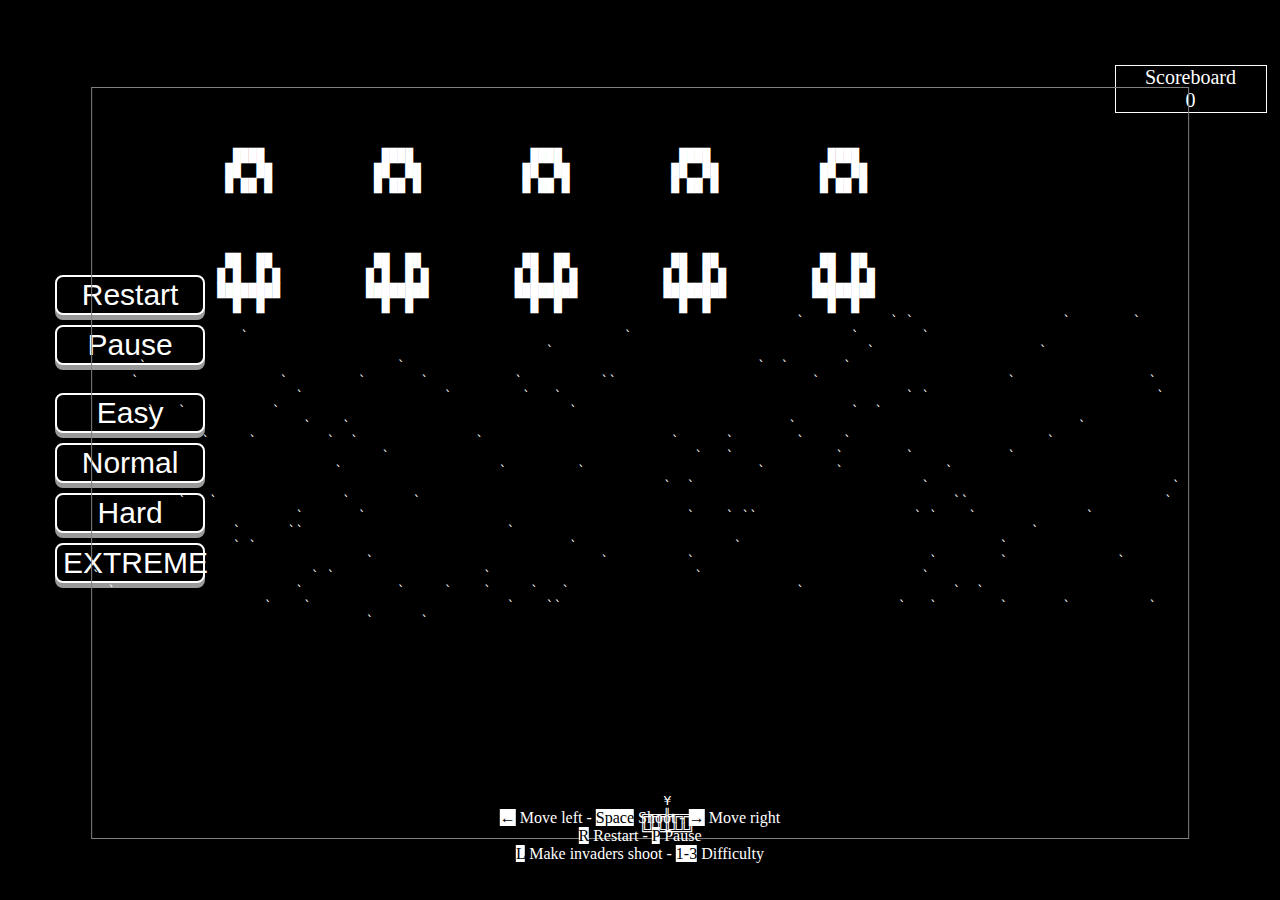
<file: index.html>
<!doctype html>

<html lang="en">

<head>
	<!-- Global site tag (gtag.js) - Google Analytics -->
	<script async src="https://www.googletagmanager.com/gtag/js?id=UA-71941062-3"></script>
	<script>
		window.dataLayer = window.dataLayer || [];

		function gtag() {
			dataLayer.push(arguments);
		}
		gtag('js', new Date());

		gtag('config', 'UA-71941062-3');
	</script>

	<meta charset="utf-8">
	<title>HACKINVADERS</title>
	<link rel="stylesheet" href="style.css">
</head>

<body>
	<div class="controls-box">
		<button class="button" onclick="location.reload()">Restart</button> <!-- creates reload button -->
		<br>
		<button class="button" onclick="pause = !pause">Pause</button> <!-- creates pause button -->
		<br>
		<br>
		<button class="button" onclick="speed = 25">Easy</button> <!-- creates pause button -->
		<br>
		<button class="button" onclick="speed = 15">Normal</button> <!-- creates pause button -->
		<br>
		<button class="button" onclick="speed = 5">Hard</button> <!-- creates pause button -->
		<br>
		<button class="button" onclick="speed = 1; spaceshipOffsetSteps = 4;">EXTREME</button> <!-- creates pause button -->
	</div>
	<p class="scoreboard" id="scoreboard">SCOREBOARD<br>ERROR LOADING</p> <!-- adds scoreboard -->
	<pre id="console">
  		<!-- Hier landet später der Output aus Javascript -->
	</pre>
	<div class="controls-info">
		<span class="control-key">←</span> Move left - 
		<span class="control-key">Space</span> Shoot - 
		<span class="control-key">→</span> Move right
		<br> 
		<span class="control-key">R</span> Restart - 
		<span class="control-key">P</span> Pause
		<br>
		<span class="control-key">L</span> Make invaders shoot - 
		<span class="control-key">1-3</span> Difficulty
	</div>
	
	<script src="Helper.js"></script> <!-- imports Helper class -->
	<script src="Invader.js"></script> <!-- imports Invader class -->
	<script src="InvaderRow.js"></script> <!-- imports InvaderRow class -->
	<script src="Bullet.js"></script> <!-- imports Bullet class -->
	<script src="Laser.js"></script> <!-- imports Laser class -->
	<script>
		let renderStr = ""; // String of all characters printed on screen
		let rows = 50; // screen height
		let cols = 140; // screen width
		let cnt = 0;
		let spaceshipPos = Math.round(cols / 2); // spaceship position
		let currentBullets = []; // all currently visible bullets
		// let invaders = []; 
		let invaderRows = []; // array of all invader rows
		let obstacles = []; // array of all obstacles
		let run = 0; // var counting every render
		let run2 = 0; // var counting renders
		let xoffset = 0; // render x-offset of invaders and lasers
		const xoffsetSteps = 1; // count of character to jump each xoffset step 
		let yoffset = 0; // render y-offset of invaders and lasers
		let bulletId = 0; // var to count up and give each bullet an id
		let endOfGame = 0; // var to save game state / to handle end of game actions
		let speed = 15; // interval of runs to move invaders
		let invaderShotCount = 0; // 
		let spaceshipOffsetSteps = 1;
		let spaceship = [
			"   ¥   ",
			"╔╦╦╬╦╦╗",
			"╚╩╩╩╩╩╝"
		] // spaceship appereance
		let right = true; // sets invader move direction
		let pause = false; // game pause
		/*
		 *	SPIELELOGIK
		 */
		//Kugel abfeuern
		function newGame() { // creates new game
			//TODO Punktestände
			//TODO Invaders erzeugen und in Array (invaders) schreiben damit sie gerendet werden können
			// invaders.push(new Invader(5, 5, 10, 10, invId++));
			invaderRows.push(new InvaderRow(0, 2, cols, 5, 1, 5, 5, Math
				.random())); // creates instance of InvaderRow class & pushes it into array
			invaderRows.push(new InvaderRow(0, 10, cols, 5, 1, 5, 5, Math
				.random())); // creates instance of InvaderRow class & pushes it into array

			//Obstacles erzeugen
			obstacles.push({
				x: Math.round(cols / 2) - 5,
				y: rows - 10,
				width: 10,
				height: 3,
				char: "*"
			})
		}

		function fireBullet() {
			currentBullets.push(new Bullet(spaceshipPos + 3, rows - 3,
				bulletId++)); // creates instance of Bullet class & pushes it into array
		}





		//Spieler-Interaktionen verschicken
		document.addEventListener('keydown', (event) => {
			const keyCode = event.keyCode;
			if (endOfGame < 1) {
				if (keyCode === 37) {
					//Linke Pfeiltaste - Spaceship nach links bewegen
					spaceshipPos = Math.max(0, spaceshipPos - spaceshipOffsetSteps);
				} else if (keyCode === 39) {
					//Rechte Pfeiltaste - Spaceship nach rechts bewegen
					spaceshipPos = Math.min(cols - 7, spaceshipPos + spaceshipOffsetSteps);
				} else if (keyCode === 32) {
					//Leertase - Feuer!
					fireBullet();
				} else if (keyCode === 49) {
					speed = 25;
				} else if (keyCode === 50) {
					speed = 15;
				} else if (keyCode === 51) {
					speed = 5;
				} else if (keyCode === 52) {
					speed = 1;
					spaceshipOffsetSteps = 4;
				} else if (keyCode === 69) {
					// explode all invaders
					for (let r = 0; r < invaderRows.length; r++) {
						for (let i = 0; i < invaderRows[r].invaders.length; i++) {
							const invader = invaderRows[r].invaders[i];
							invader.explode();
						}
					}

				} else if (keyCode === 76) {
					// let invader (2nd row, 3rd invader)
					invaderRows[1].invaders[2].shootLaser();
				}
			}
			if (keyCode === 80) {
				// switch game pause
				pause = !pause;
			}
			if (keyCode === 82) {
				location.reload();
			}
		}, false);


		/*
		 * RENDERFUNKTIONEN
		 */
		function renderBackground(rows, cols) {
			//console.log("render "+cnt)
			let str = ""
			for (var i = 0; i < rows; i++) {
				for (var j = 0; j < cols; j++) {
					if (i == cnt + Math.round(Math.random() * 20)) str += "`"
					else str += " "
				}
				str += "\n"
			}
			cnt++;
			if (cnt > rows) cnt = 0;
			return str;
		}

		function renderSpaceship(posX, posY) {
			//Spaceship-Array	
			/*
			spaceship = ["   #   ",
				"#######",
				"#######"
			]
			*/

			for (var i = 0; i < spaceship.length; i++) {
				//Zeilenweise in String schreiben
				renderStr = Helper.setCharsAt(renderStr, Helper.xyToStringPos(posX, posY + i, cols), spaceship[i]);
			}
		}

		function renderObstacles() {
			obstacles.forEach((obstacle) => {
				for (var i = 0; i < obstacle.height; i++) {
					//Zeilenweise in String schreiben
					renderStr = Helper.setCharsAt(renderStr, Helper.xyToStringPos(obstacle.x, obstacle.y + i, cols), obstacle
						.char
						.repeat(obstacle
							.width));
				}
			});
		}

		function renderBullets() {
			//TODO: Prüfen ob eine Kugel einen Invader oder ein Obstacle trifft, wenn ja Aktion auslösen

			// get every invader
			for (let b = 0; b < currentBullets.length; b++) {
				for (let r = 0; r < invaderRows.length; r++) {
					for (let i = 0; i < invaderRows[r].invaders.length; i++) {
						const inv = invaderRows[r].invaders[i]; // current invader
						const bullet = currentBullets[b]; // current bullet
						// const dist = Math.sqrt((bullet.x - inv.posX + xoffset)^2 + (bullet.y - inv.posY + yoffset)^2);
						// const dist = Math.sqrt(Math.pow((bullet.x - inv.posX + xoffset), 2) + Math.pow((bullet.y - inv.posY + yoffset), 2));
						const dist = Math.sqrt(Math.pow((inv.posX + xoffset + inv.width - bullet.posX), 2) + Math.pow((inv.posY +
							yoffset + inv.height / 2 - bullet
							.posY), 2)); // calculate distance between invader and bullet
						//const dist = Math.sqrt(((inv.posX + xoffset) - bullet.x)^2 + ((inv.posY + yoffset) - bullet.y)^2);

						if (dist < inv.width / 2) { // check distance smaller than invader radius
							if (inv.explodeState < 1) { // check if invader exploded already
								bullet.posY = 0; // remove bullet
								invaderShotCount += 1; // increase invader shot count
							}
							inv.explode(); // explode invader
						}
					}

				}
			}

			//Kugeln entfernen die am oberen Rand angekommen sind ohne Treffer
			currentBullets = currentBullets.filter(bullet => bullet.posY > 1);
			//Kugeln einen Schritt weiter bewegen, dann rendern
			currentBullets.forEach((bullet) => {
				bullet.posY -= 1; // move bullet
				renderStr = Helper.setCharsAt(renderStr, Helper.xyToStringPos(bullet.posX, bullet.posY, cols),
				"|"); // print bullet
			})
		}
		let fun = false


		function renderLasers() {
			//TODO: Prüfen ob eine Kugel einen Invader oder ein Obstacle trifft, wenn ja Aktion auslösen

			// get every invader
			for (let r = 0; r < invaderRows.length; r++) {
				for (let i = 0; i < invaderRows[r].invaders.length; i++) {
					for (let l = 0; l < invaderRows[r].invaders[i].lasers.length; l++) {
						const laser = invaderRows[r].invaders[i].lasers[l]; // current laser


						const dist = Math.sqrt(Math.pow((laser.posX + xoffset - (spaceshipPos + 3)), 2) + Math.pow((laser
							.posY + yoffset - (rows - 2)), 2)); // calculate distance between laser and spaceship



						if (dist < 3) { // check distance is smaller than 3 
							if (endOfGame < 1) { // check game state
								endOfGame += 1; // increase game state
								speed = 5; // set render speed
								spaceship = []; // remove spaceship
							}
							/*
							if (inv.explodeState <= 1) {
								bullet.posY = 0;
							}
							*/
						}

						renderStr = Helper.setCharsAt(renderStr, Helper.xyToStringPos(spaceshipPos + 3, rows - 2, cols),
							"X") // add hit marker in spaceship when lasers on screen

						//Kugeln entfernen die am oberen Rand angekommen sind ohne Treffer
						invaderRows[r].invaders[i].lasers = invaderRows[r].invaders[i].lasers.filter(laser => laser.posY + yoffset <
							rows);
						//Kugeln einen Schritt weiter bewegen, dann rendern
						invaderRows[r].invaders[i].lasers.forEach((laser) => {
							laser.posY += 1; // move bullet
							renderStr = Helper.setCharsAt(renderStr, Helper.xyToStringPos(laser.posX + xoffset, laser.posY +
								yoffset,
								cols), "|"); // print bullet
						})
					}
				}
			}
		}

		function renderInvaders() {
			//TODO Invaders rendern
			run++; // increase render counter
			// if (run >= 15) {
			if (run >= speed) {
				run = 0; // reset render counter
				run2 += 1; // increase child render counter
				if (endOfGame < 1) { // check game state
					if (right) { // check direction
						xoffset += xoffsetSteps; // move invaders right
					} else {
						xoffset -= xoffsetSteps; // move invaders left
					}
				} else {
					endOfGame++; // increase game state
				}



				/*
				for (let r = 0; r < invaderRows.length; r++) {
					for (let i = 0; i < invaderRows[r].invaders.length; i++) {
						const invader = invaderRows[r].invaders[i];

						if (invader.explodeState > 0) {
							invader.explodeState += 1;
							if (right) {
								xoffset -= xoffsetSteps;
							} else {
								xoffset += xoffsetSteps;
							}
						}
						*/

				// get every invader
				for (let r = 0; r < invaderRows.length; r++) {
					for (let i = 0; i < invaderRows[r].invaders.length; i++) {
						const invader = invaderRows[r].invaders[i]; // current invader

						if (invader.explodeState > 0) { // check invader explode state
							invader.explodeState += 1; // increase invader explode state
							/*if (right) {
								xoffset -= xoffsetSteps;
							} else {
								xoffset += xoffsetSteps;
							}*/
						}
					}
				}

				const invader = invaderRows[0].invaders[0]; // get first invader
				// let xLimit = cols - invader.appearance.length * 2;
				let xLimit = cols - invaderRows[0].rowWidth; // get right border colission limit
				let yLimit = rows - invader.appearance[0].length - 10; // get bottom border colission limit
				if (invader.posY + yoffset <= yLimit) { // check invader hit bottom limit
					if (invader.posX + xoffset >= xLimit) { // check invader hit right limit
						right = false; // make invaders move left
						yoffset++; // move invaders one row
					} else if (invader.posX + xoffset <= 0) { // check invader hit left limit
						right = true; // make invaders move right
						yoffset++; // move invaders one row
					}
				} else {
					endOfGame += 1;
				}
				/*}
				}*/
			}

			if (run2 == 2) {
				run2 = 0; // reset second render counter
				randRow = Math.floor(Math.random() * invaderRows.length); // select random InvaderRow
				console.log(randRow);
				randInv = Math.floor(Math.random() * invaderRows[randRow].invaderCount); // select random Invader from InvaderRow
				console.log(randInv);
				if (invaderRows[randRow].invaders[randInv].explodeState < 1) { // check if invader already exploded
					if (endOfGame < 1) { // check game state
						// if game is still on make invader shoot
						invaderRows[randRow].invaders[randInv].shootLaser();
					} else {
						if (endOfGame > 10) {
							// if game is over make invader explode
							invaderRows[randRow].invaders[randInv].explode();
						}
					}
				}
			}
			/*
			for (let i = 0; i < invaders.length; i++) {
				printInvader(invaders[i]);
			}
			*/

			for (let i = 0; i < invaderRows.length; i++) {
				// print all saved InvaderRows
				printInvaderRow(invaderRows[i]);
			}
		}


		//Hauptrenderfunktion
		function render() {
			if (!pause) { // check if game is paused

				//Render Background
				renderStr = renderBackground(rows, cols);

				if (endOfGame < 5) { // check game state
					//Render Obstacle
					//renderObstacles();
				} else {
					playerLost(); // show game over screen
				}

				if (endOfGame > 50) { // check game state
					window.open("matrix/index.html", "_self") // open matrix animation
				}

				//Render Spaceship
				renderSpaceship(spaceshipPos, rows - 3, renderStr);

				//Render Invaders
				renderInvaders(123456, 0, renderStr);

				//Render Bullets
				renderBullets(renderStr);

				if (checkPlayerWon()) { // check if player won 
					if (endOfGame == 0) { // check if player didnt loose already
						playerWon(); // show player won text
					}
				}

				//Render Lasers
				renderLasers(renderStr);

				//Gesamtergebnis anzeigen
				document.getElementById("console").innerText = renderStr; // show game screen
				document.getElementById("scoreboard").innerText = "Scoreboard \n" + invaderShotCount; // show scoreboard
			}
		}

		function checkPlayerWon() {
			// get all invaders
			for (let r = 0; r < invaderRows.length; r++) {
				for (let i = 0; i < invaderRows[r].invaders.length; i++) {
					const invader = invaderRows[r].invaders[i]; // current invader
					if (invader.explodeState == 0) { // check explode state
						return false; // not exploded invader exists
					}
				}
			}
			return true; // all invaders exploded
		}

		function playerWon() {
			textOffsetX = (cols / 2) - (60 / 2); // calculate horizontal text align center
			textOffsetY = (rows / 2) - (6 / 2); // calculate vertical text align center
			// print big text "you won"
			renderStr = Helper.setCharsAt(renderStr, Helper.xyToStringPos(textOffsetX, textOffsetY + 1, cols),
				"██╗   ██╗ ██████╗ ██╗   ██╗    ██╗    ██╗ ██████╗ ███╗   ██╗");
			renderStr = Helper.setCharsAt(renderStr, Helper.xyToStringPos(textOffsetX, textOffsetY + 2, cols),
				"╚██╗ ██╔╝██╔═══██╗██║   ██║    ██║    ██║██╔═══██╗████╗  ██║");
			renderStr = Helper.setCharsAt(renderStr, Helper.xyToStringPos(textOffsetX, textOffsetY + 3, cols),
				" ╚████╔╝ ██║   ██║██║   ██║    ██║ █╗ ██║██║   ██║██╔██╗ ██║");
			renderStr = Helper.setCharsAt(renderStr, Helper.xyToStringPos(textOffsetX, textOffsetY + 4, cols),
				"  ╚██╔╝  ██║   ██║██║   ██║    ██║███╗██║██║   ██║██║╚██╗██║");
			renderStr = Helper.setCharsAt(renderStr, Helper.xyToStringPos(textOffsetX, textOffsetY + 5, cols),
				"   ██║   ╚██████╔╝╚██████╔╝    ╚███╔███╔╝╚██████╔╝██║ ╚████║");
			renderStr = Helper.setCharsAt(renderStr, Helper.xyToStringPos(textOffsetX, textOffsetY + 6, cols),
				"   ╚═╝    ╚═════╝  ╚═════╝      ╚══╝╚══╝  ╚═════╝ ╚═╝  ╚═══╝");

		}

		function playerLost() {
			textOffsetX = (cols / 2) - (72 / 2); // calculate horizontal text align center
			textOffsetY = (rows / 2) - (10 / 2); // calculate vertical text align center
			// print big text "game over"
			renderStr = Helper.setCharsAt(renderStr, Helper.xyToStringPos(textOffsetX, textOffsetY + 1, cols),
				"  ▄████  ▄▄▄       ███▄ ▄███▓▓█████     ▒█████   ██▒   █▓▓█████  ██▀███  ");
			renderStr = Helper.setCharsAt(renderStr, Helper.xyToStringPos(textOffsetX, textOffsetY + 2, cols),
				" ██▒ ▀█▒▒████▄    ▓██▒▀█▀ ██▒▓█   ▀    ▒██▒  ██▒▓██░   █▒▓█   ▀ ▓██ ▒ ██▒");
			renderStr = Helper.setCharsAt(renderStr, Helper.xyToStringPos(textOffsetX, textOffsetY + 3, cols),
				"▒██░▄▄▄░▒██  ▀█▄  ▓██    ▓██░▒███      ▒██░  ██▒ ▓██  █▒░▒███   ▓██ ░▄█ ▒");
			renderStr = Helper.setCharsAt(renderStr, Helper.xyToStringPos(textOffsetX, textOffsetY + 4, cols),
				"░▓█  ██▓░██▄▄▄▄██ ▒██    ▒██ ▒▓█  ▄    ▒██   ██░  ▒██ █░░▒▓█  ▄ ▒██▀▀█▄  ");
			renderStr = Helper.setCharsAt(renderStr, Helper.xyToStringPos(textOffsetX, textOffsetY + 5, cols),
				"░▒▓███▀▒ ▓█   ▓██▒▒██▒   ░██▒░▒████▒   ░ ████▓▒░   ▒▀█░  ░▒████▒░██▓ ▒██▒");
			renderStr = Helper.setCharsAt(renderStr, Helper.xyToStringPos(textOffsetX, textOffsetY + 6, cols),
				" ░▒   ▒  ▒▒   ▓▒█░░ ▒░   ░  ░░░ ▒░ ░   ░ ▒░▒░▒░    ░ ▐░  ░░ ▒░ ░░ ▒▓ ░▒▓░");
			renderStr = Helper.setCharsAt(renderStr, Helper.xyToStringPos(textOffsetX, textOffsetY + 7, cols),
				"  ░   ░   ▒   ▒▒ ░░  ░      ░ ░ ░  ░     ░ ▒ ▒░    ░ ░░   ░ ░  ░  ░▒ ░ ▒░");
			renderStr = Helper.setCharsAt(renderStr, Helper.xyToStringPos(textOffsetX, textOffsetY + 8, cols),
				"░ ░   ░   ░   ▒   ░      ░      ░      ░ ░ ░ ▒       ░░     ░     ░░   ░ ");
			renderStr = Helper.setCharsAt(renderStr, Helper.xyToStringPos(textOffsetX, textOffsetY + 9, cols),
				"      ░       ░  ░       ░      ░  ░       ░ ░        ░     ░  ░   ░     ");
			renderStr = Helper.setCharsAt(renderStr, Helper.xyToStringPos(textOffsetX, textOffsetY + 10, cols),
				"                                                     ░                   ");

		}

		function printInvader(invader) {
			for (let x = 0; x < invader.appearance.length; x++) { // cycles through x coordinates of invader's appearance
				for (let y = 0; y < invader.appearance[0].length; y++) { // cycles through y coordinates of invader's appearance
					if (invader.explodeState < 5) { // checks invader's explode state smaller than 5
						if (invader.appearance[x][y] == 1) { // checks if there is a visible pixel in the invader's appearance
							renderStr = Helper.setCharsAt(renderStr, Helper.xyToStringPos(x + invader.posX + xoffset, y + invader.posY +
								yoffset, cols), "█"); // prints invader character (1st half)
							renderStr = Helper.setCharsAt(renderStr, Helper.xyToStringPos(invader.appearance.length * 2 - x - 1 +
								invader
								.posX +
								xoffset, y + invader.posY + yoffset, cols), "█") // prints invader character (2nd half)
						} else if (invader.appearance[x][y] ==
							2) { // checks if there is an explosion pixel in the invader's appearance
							renderStr = Helper.setCharsAt(renderStr, Helper.xyToStringPos(x + invader.posX + xoffset, y + invader.posY +
								yoffset, cols), "*"); // prints invader explosion character (1st half)
							renderStr = Helper.setCharsAt(renderStr, Helper.xyToStringPos(invader.appearance.length * 2 - x - 1 +
								invader
								.posX +
								xoffset, y + invader.posY + yoffset, cols), "*") // prints invader explosion character (2nd half)
						}
					}
				}
			}
		}

		function printInvaderRow(invaderRow) {
			for (let i = 0; i < invaderRow.invaders.length; i++) {
				for (let x = 0; x < invaderRow.invaders[i].appearance
					.length; x++) { // cycles through x coordinates of invader's appearance
					for (let y = 0; y < invaderRow.invaders[i].appearance[0]
						.length; y++) { // cycles through y coordinates of invader's appearance
						if (invaderRow.invaders[i].explodeState < 5) { // checks invader's explode state smaller than 5
							if (invaderRow.invaders[i].appearance[x][y] ==
								1) { // checks if there is a visible pixel in the invader's appearance
								renderStr = Helper.setCharsAt(renderStr, Helper.xyToStringPos(x + invaderRow.invaders[i].posX + xoffset,
									y + invaderRow.invaders[i]
									.posY +
									yoffset, cols), "█"); // prints invader character (1st half)
								renderStr = Helper.setCharsAt(renderStr, Helper.xyToStringPos(invaderRow.invaders[i].appearance.length *
									2 - x - 1 +
									invaderRow.invaders[i]
									.posX +
									xoffset, y + invaderRow.invaders[i].posY + yoffset, cols), "█") // prints invader character (2nd half)
							} else if (invaderRow.invaders[i].appearance[x][y] ==
								2) { // checks if there is an explosion pixel in the invader's appearance
								renderStr = Helper.setCharsAt(renderStr, Helper.xyToStringPos(x + invaderRow.invaders[i].posX + xoffset,
									y + invaderRow.invaders[i]
									.posY +
									yoffset, cols), "*"); // prints invader explosion character (1st half)
								renderStr = Helper.setCharsAt(renderStr, Helper.xyToStringPos(invaderRow.invaders[i].appearance.length *
										2 - x - 1 +
										invaderRow.invaders[i]
										.posX +
										xoffset, y + invaderRow.invaders[i].posY + yoffset, cols),
									"*") // prints invader explosion character (2nd half)
							}
						}
					}
				}

			}
		}

		//Es geht los - alle 40 Millisekunden rendern
		newGame();
		setInterval(render, 40)
	</script>
</body>

</html>
</file>
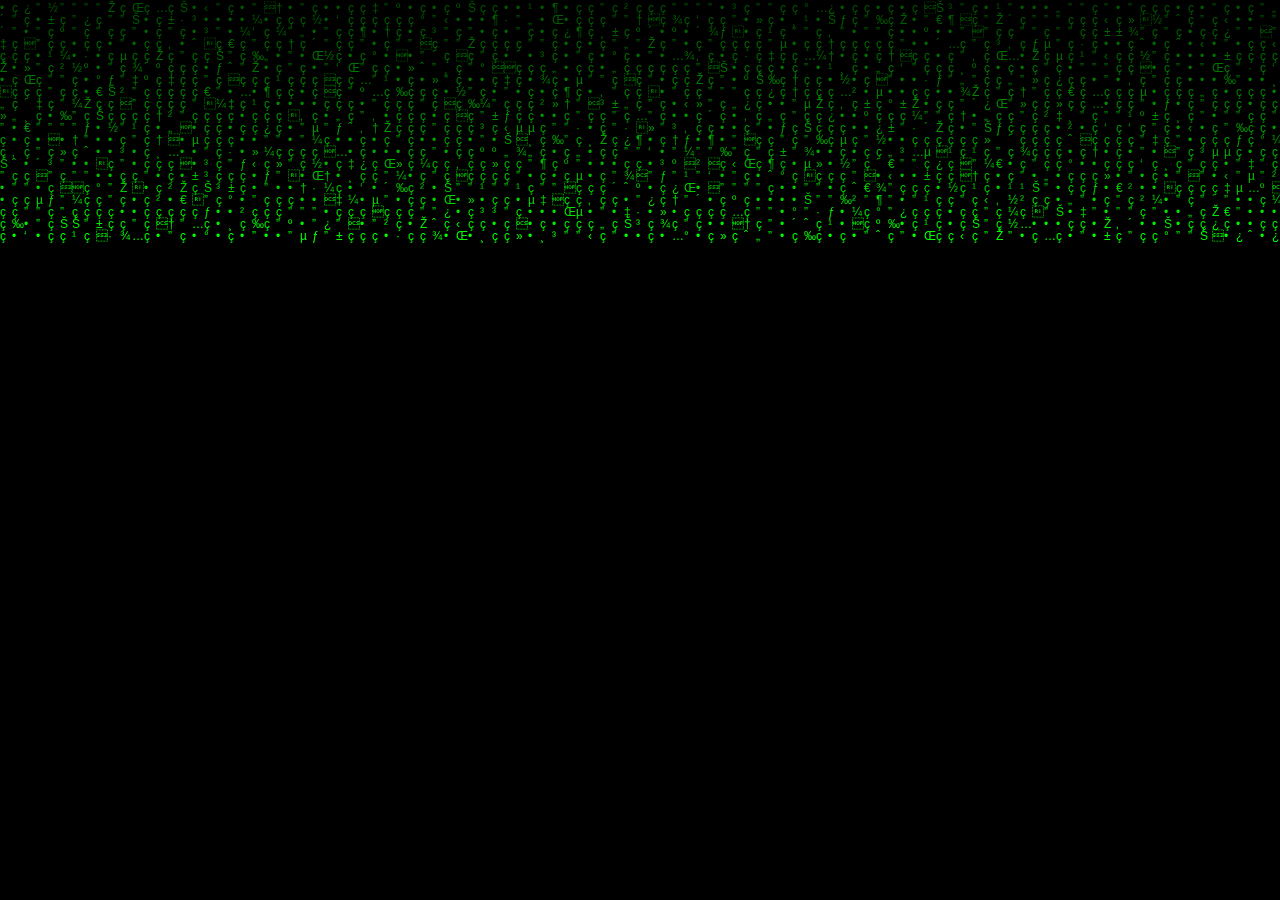
<file: matrix/index.html>
<!DOCTYPE html>
<html lang="en">
	<!-- CODE BY geekprank.com/ -->
<head>
	<meta charset="utf-8">
  <meta name="viewport" content="width=device-width, initial-scale=1.0">
	<title>HACK INVADERS</title>
	<link rel="stylesheet" type="text/css" media="screen" href="style.css">
	<script src="https://code.jquery.com/jquery-1.12.4.js"></script>
</head>
<body>
	<canvas id="c"></canvas>
	<script type="text/javascript" src="script.js?v=2"></script>
</body>
</html>
</file>
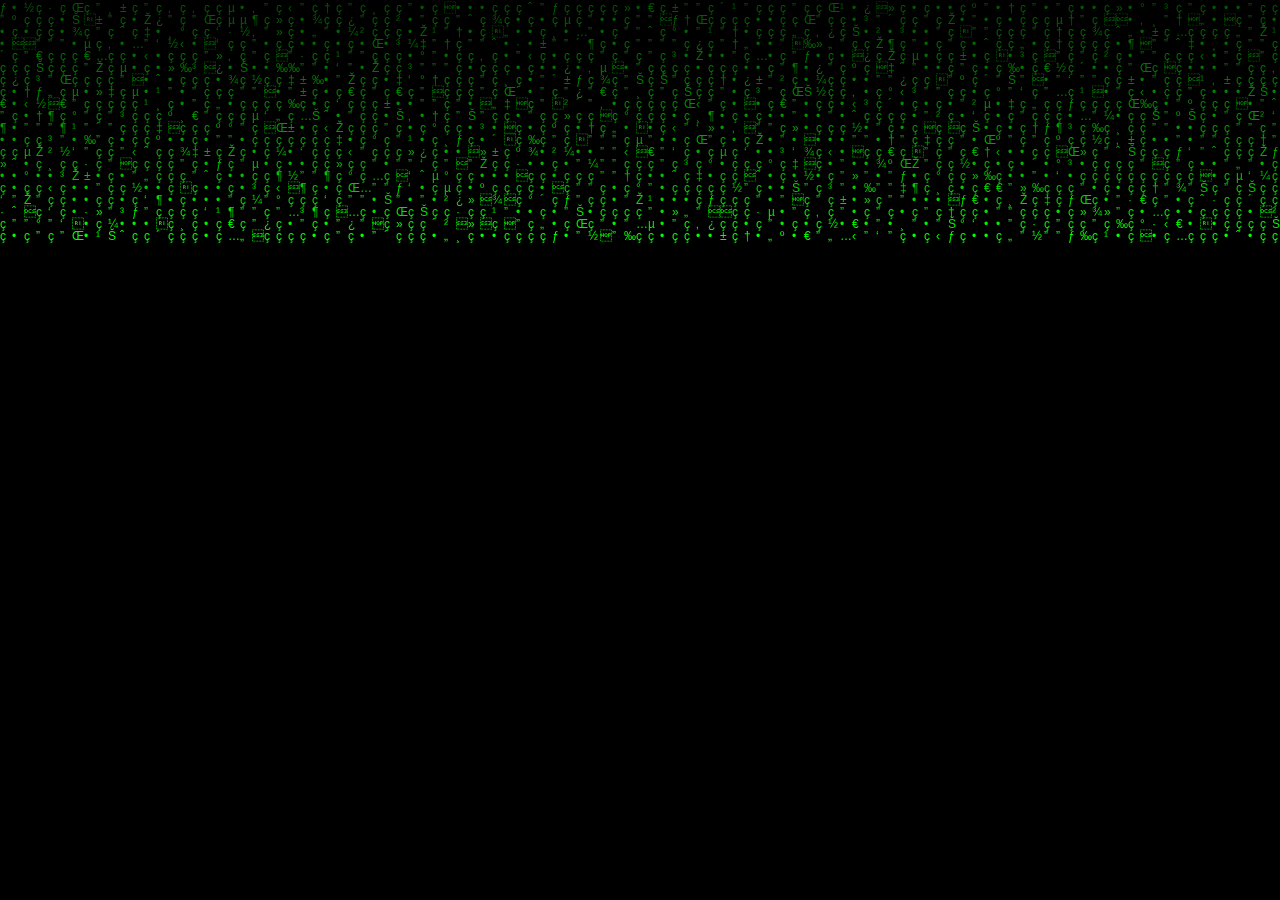
<file: test/index.html>
<!DOCTYPE html>
<html lang="en">
<head>
	<meta charset="utf-8">
    <meta name="viewport" content="width=device-width, initial-scale=1.0">
	<title>Matrix Code Rain</title>
	<link rel="stylesheet" type="text/css" media="screen" href="style.css">
	<script src="https://code.jquery.com/jquery-1.12.4.js"></script>
</head>
<body>
	<canvas id="c"></canvas>
	<script type="text/javascript" src="script.js?v=2"></script>
</body>
</html>
</file>
<file: style.css>
body {
  color: white;
  background-color: black;
}

pre {
  position: absolute;
  left: 50%;
  top: 50%;
  -webkit-transform: translate(-50%, -50%);
  transform: translate(-50%, -50%);
  border: 1px solid gray;
}

.controls-info {
  position: absolute;
  left: 50%;
  bottom: 10px;
  -webkit-transform: translate(-50%, -50%);
  transform: translate(-50%, -50%);  
  text-align: center;
}
.control-key {
  color: black;
  background-color: white;
}

.scoreboard {
  background-color: black;
  color: white;
  font-size: 20px;
  text-align: center;
  border: 1px solid white;
  position: absolute;
  top: 5vh;
  right: 1.5vh;
  width: 15ch;
} 

.controls-box {
  position: absolute;
  float: left;
  top: 30vh;
  left: 50px;
}

.button {
  font-size: 30px;
  border-radius: 8px;
  background-color: rgb(0, 0, 0);
  color: white;
  border: 2px solid white;
  text-align: center;
  box-shadow: 0 5px #999;
  width: 9ch;
  margin: 5px;
}
.button:hover {
  background-color: gray;
}
.button:active {
  background-color: black;
  box-shadow: 0 3px #666;
  transform: translateY(2px);
}
</file>
<file: matrix/style.css>
html, body, div, span, applet, object, iframe,h1, h2, h3, h4, h5, h6, p, blockquote, pre,a, abbr, acronym, address, big, cite, code,del, dfn, em, img, ins, kbd, q, s, samp,small, strike, strong, sub, sup, tt, var,b, u, i, center,dl, dt, dd, ol, ul, li,fieldset, form, label, legend,table, caption, tbody, tfoot, thead, tr, th, td,article, aside, canvas, details, embed, figure, figcaption, footer, header, hgroup, menu, nav, output, ruby, section, summary,time, mark, audio, video {margin: 0;padding: 0;border: 0;font-size: 100%;font: inherit;vertical-align: baseline;}article, aside, details, figcaption, figure, footer, header, hgroup, menu, nav, section {display: block;}body {line-height: 1;}ol, ul {list-style: none;}blockquote, q {quotes: none;}blockquote:before, blockquote:after,q:before, q:after {content: '';content: none;}table {border-collapse: collapse;border-spacing: 0;}
body {
    user-select: none;
    -moz-user-select: none;
    -webkit-user-select: none;
    -ms-user-select: none;
    cursor: none;
}
/*basic reset*/
* {margin: 0; padding: 0;}
body {background: black;}
canvas {display: block;}
</file>
<file: test/style.css>
html, body, div, span, applet, object, iframe,h1, h2, h3, h4, h5, h6, p, blockquote, pre,a, abbr, acronym, address, big, cite, code,del, dfn, em, img, ins, kbd, q, s, samp,small, strike, strong, sub, sup, tt, var,b, u, i, center,dl, dt, dd, ol, ul, li,fieldset, form, label, legend,table, caption, tbody, tfoot, thead, tr, th, td,article, aside, canvas, details, embed, figure, figcaption, footer, header, hgroup, menu, nav, output, ruby, section, summary,time, mark, audio, video {margin: 0;padding: 0;border: 0;font-size: 100%;font: inherit;vertical-align: baseline;}article, aside, details, figcaption, figure, footer, header, hgroup, menu, nav, section {display: block;}body {line-height: 1;}ol, ul {list-style: none;}blockquote, q {quotes: none;}blockquote:before, blockquote:after,q:before, q:after {content: '';content: none;}table {border-collapse: collapse;border-spacing: 0;}
body {
    user-select: none;
    -moz-user-select: none;
    -webkit-user-select: none;
    -ms-user-select: none;
    cursor: none;
}
/*basic reset*/
* {margin: 0; padding: 0;}
body {background: black;}
canvas {display: block;}
</file>
